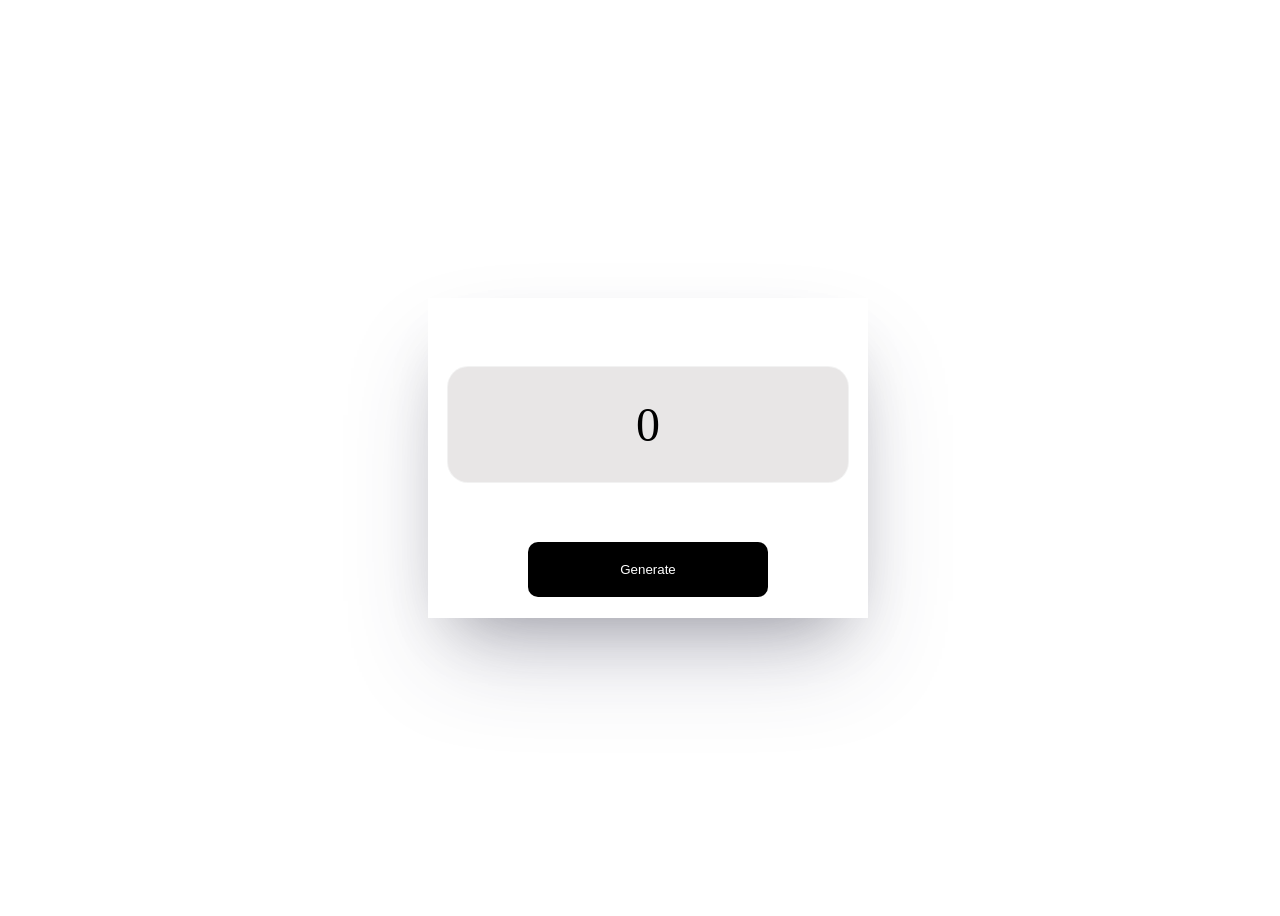
<file: 00-PasswordGenerator/index.html>
<!DOCTYPE html>
<html lang="en">
<head>
    <meta charset="UTF-8">
    <meta name="viewport" content="width=device-width, initial-scale=1.0">
    <title>Document</title>
    <link rel="stylesheet" href="style.css">
</head>
<body>
    <div class="box">
        <p id="screen">0</p>
        <button id="genPass">Generate</button>
    </div>
</body>
<script src="app.js"></script>
</html>
</file>
<file: 00-PasswordGenerator/style.css>
body{
    width: 100%;
    height: 100vh;
    display: flex;
    align-items: center;
    justify-content: center;
    overflow: hidden;
}
.box{
    width: 400px;
    height: 300px;
    padding: 10px 20px;
    display: flex;
    flex-direction: column;
    align-items: center;
    justify-content: space-evenly;
    box-shadow: rgba(50, 50, 93, 0.25) 0px 50px 100px -20px, rgba(0, 0, 0, 0.3) 0px 30px 60px -30px;
}
#screen{
    background-color: rgb(232, 230, 230);
    padding: 30px 40px;
    width: 80%;
    font-size: 3rem;
    border-radius: 20px;
    text-align: center;
    box-shadow: rgba(0, 0, 0, 0.05) 0px 0px 0px 1px;
}
#genPass{
    cursor: pointer;
    padding: 20px 40px;
    width: 60%;
    border: none;
    background-color: black;
    color: white;
    font-family: Arial, Helvetica, sans-serif;
    border-radius: 10px;
}
#genPass:hover{
    background-color: rgb(26, 25, 25);
}
</file>
